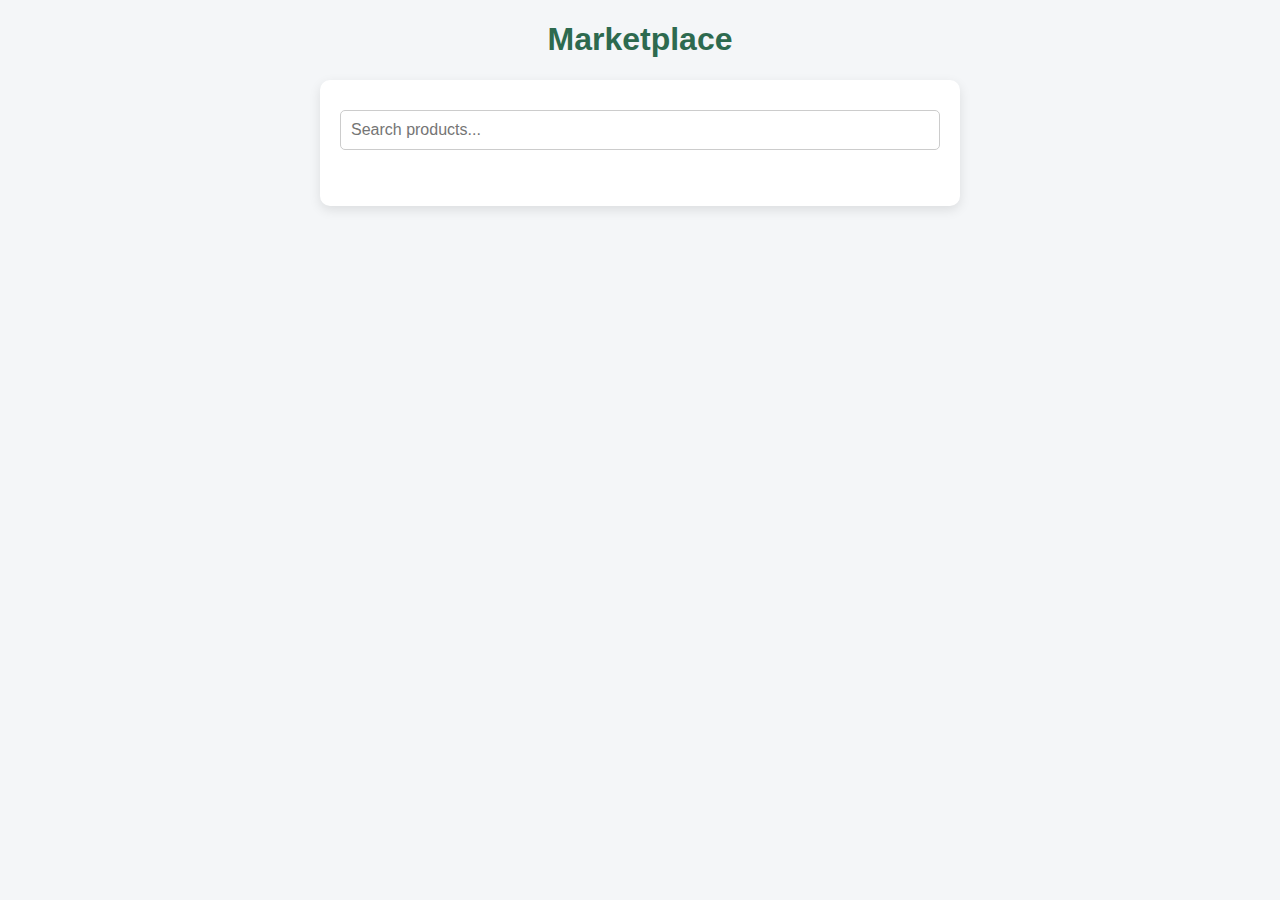
<file: templates/buyer_dashboard.html>
<!DOCTYPE html>
<html>
<head>
  <title>Buyer Dashboard</title>
  <link rel="stylesheet" href="/static/style.css">
</head>
<body>
  <header><h1>Marketplace</h1></header>
  <main>
    <input type="text" id="search" placeholder="Search products..." />
    <ul id="market-list"></ul>
  </main>
  <script src="/static/script.js"></script>
  <script>
    fetch('/api/products')
      .then(res => res.json())
      .then(products => {
        const list = document.getElementById('market-list');
        const search = document.getElementById('search');
        const render = (items) => {
          list.innerHTML = items.map(p => \`
            <li>
              <strong>\${p.product_name}</strong><br>
              \${p.description}<br>
              Price: \$\${p.price} | Qty: \${p.quantity}
            </li>
          \`).join('');
        };
        render(products);
        search.addEventListener('input', () => {
          const q = search.value.toLowerCase();
          const filtered = products.filter(p => p.product_name.toLowerCase().includes(q));
          render(filtered);
        });
      });
  </script>
</body>
</html>
</file>
<file: static/style.css>
/* Basic reset and typography */

body {
    font-family: 'Segoe UI', sans-serif;
    margin: 0;
    padding: 0;
    background-color: #f4f6f8;
    color: #333;
}


/* Headers */

h1,
h2 {
    text-align: center;
    color: #2d6a4f;
}


/* Layout containers */

.landing-container {
    text-align: center;
    padding: 60px 20px;
}

.auth-form,
main {
    max-width: 600px;
    margin: 20px auto;
    background: #fff;
    padding: 20px;
    border-radius: 10px;
    box-shadow: 0 4px 12px rgba(0, 0, 0, 0.1);
}


/* Buttons */

button {
    display: inline-block;
    padding: 10px 18px;
    background-color: #40916c;
    color: #fff;
    border: none;
    border-radius: 5px;
    cursor: pointer;
    transition: background-color 0.3s ease;
}

button:hover {
    background-color: #2d6a4f;
}


/* Inputs and form elements */

input,
select,
textarea {
    width: 100%;
    padding: 10px;
    margin-top: 10px;
    margin-bottom: 20px;
    border: 1px solid #ccc;
    border-radius: 5px;
    box-sizing: border-box;
    font-size: 1em;
}


/* Footer styling */

footer {
    text-align: center;
    padding: 20px;
    background-color: #2d6a4f;
    color: #fff;
    margin-top: 40px;
}


/* List styling */

ul {
    list-style: none;
    padding: 0;
}

li {
    background: #d8f3dc;
    padding: 10px;
    margin: 10px 0;
    border-radius: 5px;
}


/* CTA Buttons on Landing Page */

.cta-buttons button {
    width: 150px;
    margin: 10px;
}


/* Image preview styling */

#product-image-preview {
    border: 1px solid #ccc;
    border-radius: 8px;
    margin-top: 10px;
}


/* Toast notifications */

.custom-toast {
    position: fixed;
    bottom: 30px;
    right: 30px;
    background: #40916c;
    color: #fff;
    padding: 12px 20px;
    border-radius: 6px;
    font-size: 14px;
    box-shadow: 0 4px 8px rgba(0, 0, 0, 0.2);
    z-index: 9999;
    opacity: 0.95;
}


/* Responsive adjustments */

@media (max-width: 600px) {
    .auth-form,
    main {
        margin: 10px;
        padding: 15px;
    }
    button {
        width: 100%;
    }
}
.btn {
    background-color: #4CAF50;
    color: white;
    padding: 0.4em 1em;
    text-decoration: none;
    border-radius: 5px;
  }
  
  .card-header {
    display: flex;
    justify-content: space-between;
    align-items: center;
    margin-bottom: 1em;
  }
  
  .product-list li {
    margin-bottom: 1em;
    background: #f9f9f9;
    padding: 1em;
    border-radius: 5px;
    box-shadow: 0 2px 4px rgba(0,0,0,0.1);
  }
</file>
